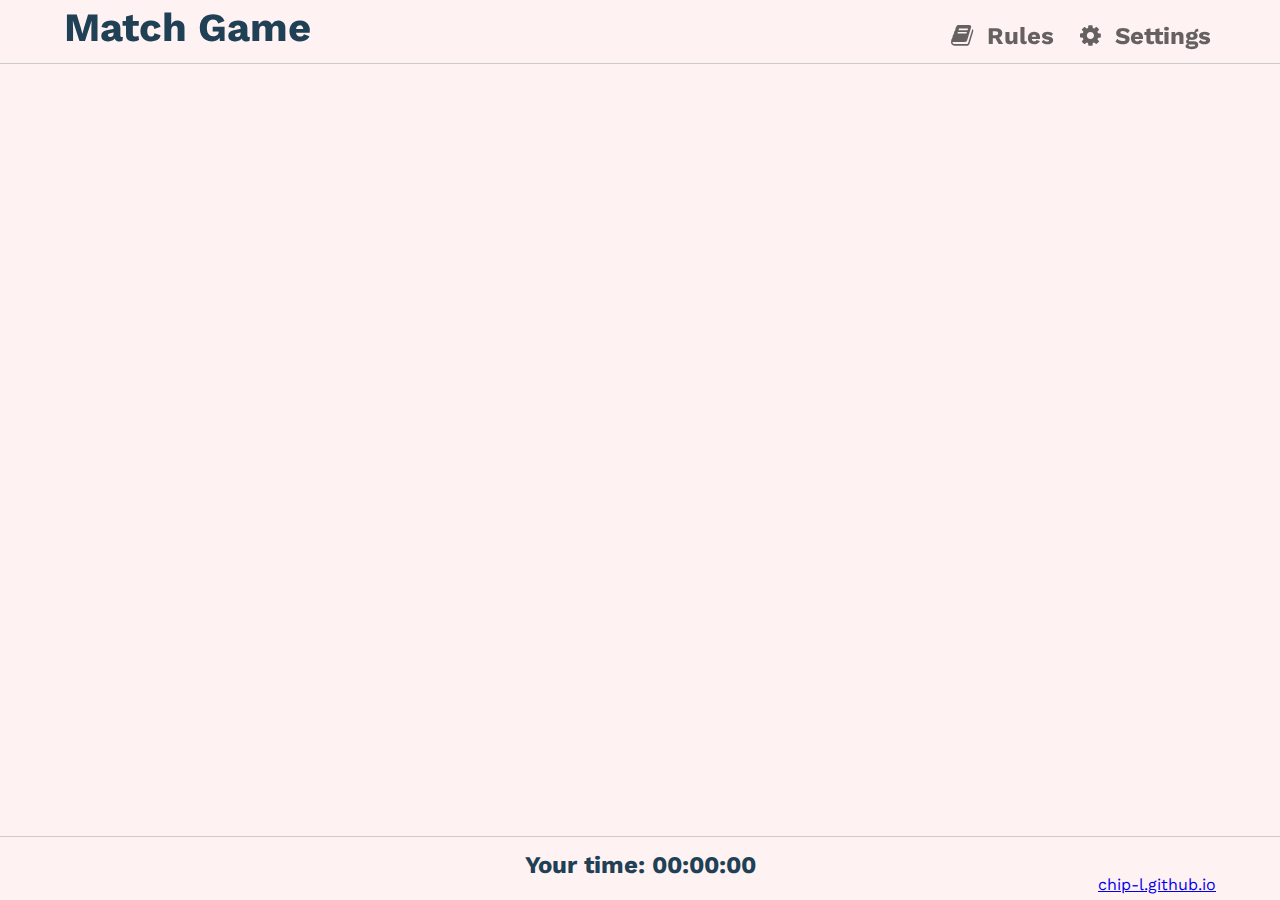
<file: index.html>
<!DOCTYPE html>
<html lang="en">
<head>
  <!-- Required meta tags -->
  <meta charset="utf-8">
  <meta http-equiv="X-UA-Compatible" content="IE=edge">
  <meta name="viewport" content="width=device-width, initial-scale=1.0">

  <title>Match Game</title>
  <meta name="description" content="A game of making matches">
  <meta name="author" content="Chip Long">

  <!-- favicon -->
  <link rel="shortcut icon" href="./favicon.png" type="image/x-icon">
  <link rel="icon" href="./favicon.png" type="image/x-icon">

  <!-- fonts -->
  <!-- for text -->
  <link rel="stylesheet" href="https://fonts.googleapis.com/css?family=Work+Sans:400,700,900">
  <!-- for cards -->
  <link rel="stylesheet" href="https://fonts.googleapis.com/css?family=Roboto+Mono:400,500,700">

  <!-- font awesome provides icons (http://fontawesome.io/icons/) -->
  <link rel="stylesheet" href="https://cdnjs.cloudflare.com/ajax/libs/font-awesome/4.7.0/css/font-awesome.min.css">

  <!-- reset the CSS to get rid of browser overwrites -->
  <link rel="stylesheet" href="./resources/css/reset.css">
	<!-- Main CSS file -->
  <link rel="stylesheet" href="./resources/css/style.css">

  <!--[if lt IE 9]>
    <script>
      window.alert("Get a new browser.");
    </script>
  <![endif]-->
</head>
<body>
  <header>
  	<div class="header-limiter">
      <div class="logo">
        <h1>Match Game</h1>
      </div>

  		<nav>
        <ul>
          <li>
            <a href="#" class="rule">
              <i class="fa fa-book" aria-hidden="true"></i>
              <span class="desktop-menu">&nbsp;Rules</span>
            </a>
          </li>
          <li>
            <a href="#" class="settings">
              <i class="fa fa-cog" aria-hidden="true"></i>
              <span class="desktop-menu">
                &nbsp;Settings
              </span>
            </a>
          </li>
          <li class="nodisplay">
            <a href="#" class="win"></a>
          </li>
        </ul>
  		</nav>
    </div>
  </header>
  <!-- game board
  game-board is a flex container (column) that holds game-rows
  game-row is a flex container that holds cards
  cards are determined by columns and are spaced evenly in the center of the board -->
  <div id="game" class="game-board">
    <!-- mock start
    <div class="game-row">
      <div class="card"></div>
    </div>
    mock end -->
  </div>

  <footer>
    <div class="footer-limiter">
      <div class="timer">
        <h2>Your time: <span id="timer">00:00:00</span></h2>
      </div>
      <a href="https://chip-l.github.io/">chip-l.github.io</a>
    </div>
  </footer>

  <!-- -  -  -  -  -  -  -  -  Custom Modal Dialog   -  -  -  -  -  -  -  - -->
  <!-- $block_page - dark background  -->
  <div class="custom_block_page">
    <!-- $pop_up -->
    <div class="custom_modal_box">
      <!-- $close button -->
      <a href="#" class="custom_modal_close"></a>
      <!-- $inner -->
      <div class="custom_inner_modal_box">
        loading...
      </div>
    </div>
  </div>

  <!-- old please delete -->
  <!-- <div class="container">
    <div class="row">
      <!-- Instructions -->
      <!-- <div class="col-md-3 col-xs-12">
        <!-- Timer section -->
        <!-- <div class="panel-group">
          <div class="panel panel-default">
            <div class="panel-body">
              <!-- <div class="timer"> -->
              <!-- <p>Your time: <span id="timer">00:00:00</span></p>
            </div>
          </div>
        </div>
        <!-- /Timer section -->
      <!-- </div>
    <!-- </div>
    <!-- /main row -->
  <!-- </div>
  <!-- /main container -->

  <!-- JQuery -->
  <script
    src="https://code.jquery.com/jquery-3.2.1.min.js"
    integrity="sha256-hwg4gsxgFZhOsEEamdOYGBf13FyQuiTwlAQgxVSNgt4="
    crossorigin="anonymous">
  </script>
  <!-- site JS scripts -->
  <script src="./resources/js/timer.js"></script>
  <script src="./resources/js/ui.js"></script>
  <script src="./resources/js/match-game.js"></script>
  <script src="./resources/js/main.js"></script>
  <script src="./resources/js/tests.js"></script>
</body>
</html>
</file>
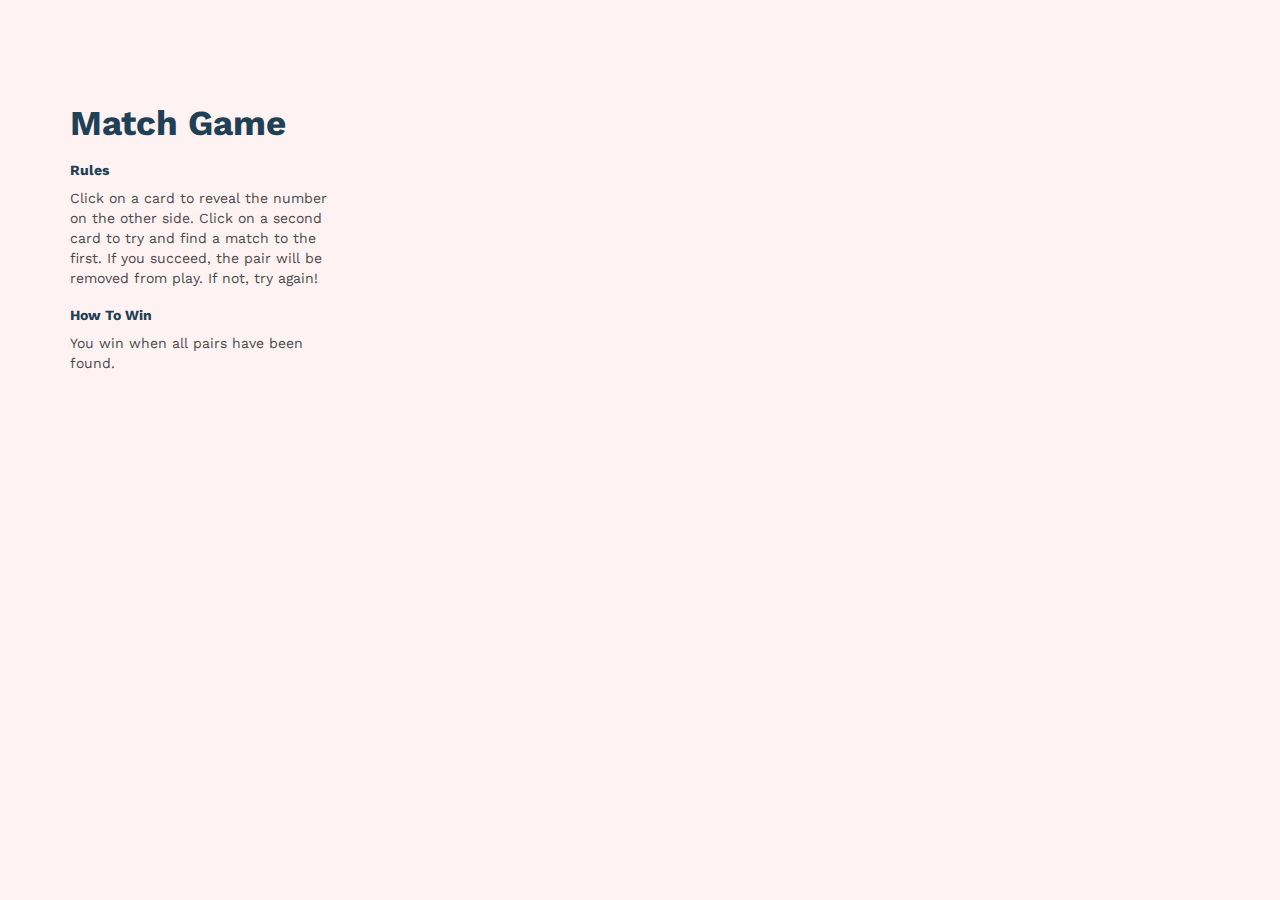
<file: resources/Misc/Match_Game_Solution/index.html>
<!DOCTYPE html>
<html>
<head>
  <title>Match Game</title>
  <link rel="icon" href="favicon.png" type="image/x-icon">
  <link href="https://fonts.googleapis.com/css?family=Work+Sans:400,700,900" rel="stylesheet">
  <link rel="stylesheet" type="text/css" href="./resources/css/reset.css">
  <link href="https://maxcdn.bootstrapcdn.com/bootstrap/3.3.7/css/bootstrap.min.css" rel="stylesheet"
        integrity="sha384-BVYiiSIFeK1dGmJRAkycuHAHRg32OmUcww7on3RYdg4Va+PmSTsz/K68vbdEjh4u" crossorigin="anonymous">
  <link rel="stylesheet" type="text/css" href="./resources/css/style.css">
</head>
<body>
  <div class="container">
    <div class="row">
      <div class="col-md-3 col-xs-12">
        <h1>Match Game</h1>
        <h2>Rules</h2>
        <p>Click on a card to reveal the number on the other side. Click on a second card to try and find a match to the first. If you succeed, the pair will be removed from play. If not, try again!</p>
        <h2>How To Win</h2>
        <p>You win when all pairs have been found.</p>
      </div>
      <div class="col-md-9 col-xs-12" id="game">
      </div>
    </div>
  </div>
  <script
    src="https://code.jquery.com/jquery-3.1.1.min.js"
    integrity="sha256-hVVnYaiADRTO2PzUGmuLJr8BLUSjGIZsDYGmIJLv2b8="
    crossorigin="anonymous"></script>
  <script type="text/javascript" src="./resources/js/match-game.js"></script>
  <script type="text/javascript" src="./resources/js/tests.js"></script>
</body>
</html>
</file>
<file: resources/css/style.css>
/****************************** Universal Styles ******************************/
html {
  font-family: "Work Sans", sans-serif;
  font-size: 16px;
  /* font-size: 2vw; */
}

body {
  background-color: rgb(255, 242,  242);
  color: rgb(32, 64, 86);
}

h1 {
  font-weight: bold;
  font-size: 1.5rem;
}

h2,
legend {
  font-size: 1.5rem;
  font-weight: bold;
}

p {
  color: rgb(74, 74, 74);
  padding: 1rem;
}

/******************************* Tags in Header *******************************/
header {
  position: fixed;
  height: 3rem;
  width: 100%;
  top: 0;

  border-bottom: 1px solid #ccc;
  padding: 0.5rem 0 1rem 0;
  margin-bottom: 0.5rem;
  box-sizing: border-box;
}

.header-limiter {
  max-width: 1200px; /* limits the width of the header content */
  text-align: center;
  margin: 0 auto;
  display: flex;
  justify-content: space-between;
}

.logo {
  display: inline-flex;
  justify-content: flex-start;
  align-items: center;
  flex-grow: 1;
  margin-left: 1.5rem;
}

nav {
  display: flex;
  align-items: flex-end;

  margin-right: 1.5rem;
}

ul {
  display: inline-flex;
}

li {
  padding-left: 1rem;
}

li a {
  padding: 0 5px;
  text-decoration: none;
  color: #000000;
  font-size: 1.5rem;
  font-weight: bold;
  opacity: 0.6;
  transition: opacity 300ms linear;
}

li a:hover {
  opacity: 1;
}

.nodisplay,
.desktop-menu {
  display: none;
}

footer {
  position: absolute;
  height: 3rem;
  width: 100%;
  bottom: 0;

  border-top: 1px solid #ccc;
  padding: 1rem 0 0.5rem 0;
  /* margin-top: 0.5rem; */
  box-sizing: border-box;
}

.footer-limiter {
  max-width: 1200px; /* limits the width of the header content */
  text-align: center;
  margin: 0 auto;
  /* display: flex;
  justify-content: space-between; */
}

.timer {
  display: block;
}

footer a {
  float: right;
  margin-right: 1.5rem;
}

/***************************** Tags in Game Board *****************************/
.game-board {
  padding: 3rem 0.5rem;
  margin: 0.5rem auto;
  overflow: hidden;
  max-height: calc(100vh - (2 * 3.5rem));
  max-width: calc(100vw - (2 * 0.5rem));
}

.game-row {
  display: flex;
  justify-content: center;

  padding: 0;
  margin: 0;
}

.card {
  flex: 1 0 auto;
  display: flex;
  justify-content: center;
  align-items: center;
  box-sizing: border-box;

  height: 100%;
  width: 100%;
  margin: 0;

  border: 4px solid #ffffff;
  border-radius: 8px;
  background-color: rgb(32, 64, 86);

  font-family: 'Roboto Mono', monospace;
  /* text-align: center;
  line-height: 14rem; */
  font-weight: 900;
  font-size: 7rem;
  color: rgb(255, 255, 255);

  cursor: pointer;
}

.empty {
  border: 4px solid rgb(255, 242,  242);
  background-color: rgb(255, 242,  242);
}

.card:before {
  content: '';
  float: left;
  padding-top: 100%;
}

/**************************** Custom Modal Dialog  ****************************/
/* covers the background */
.custom_block_page {
  display: none;
  z-index: 10;
  position: absolute;
  top: 0;
  left: 0;

  height: 100vh;
  width: 100vw;

  background-color: rgba(0,0,0,0.6);
}

/* outer box ($pop_up) */
.custom_modal_box {
  display: none;
  z-index: 50;
  position: absolute;
  left: 10%;
  top: 20%;

  height: auto;
  width: 80%;

  border: 1px solid rgba(0, 0, 0, 0.2);
  box-shadow: 0px 2px 7px #292929;
    -moz-box-shadow: 0px 2px 7px #292929;
    -webkit-box-shadow: 0px 2px 7px #292929;
  border-radius: 10px;
    -moz-border-radius: 10px;
    -webkit-border-radius: 10px;

  /* this color is based off of the background color in the inner at .5 opacity (opacity won't work here without using RGBA) */
  background: #aba4a4;
}

/* inner box */
.custom_inner_modal_box {
  /* height & width need to subtract the sum of padding + margin */
  height: calc(100% - 60px);
  width: calc(100% - 60px);
  padding: 15px;
  margin: 15px; /* outside of the box's border */
  /* overflow: visible; */

  border-radius: 10px;
    -moz-border-radius: 10px;
    -webkit-border-radius: 10px;

  /* customize this for the site */
  background-color: #F1E8E8;
}

/* close button (floats up and to the right) */
.custom_modal_close {
  display: block;
  position: relative;
  float: right;
  top: -25px;
  left: 20px;

  height: 50px;
  width: 50px;

  background: url('../images/Actions-window-close-icon.png');
  background-size: contain;
  background-repeat: no-repeat;
}

/******************* Custom Modal Dialog additional formats *******************/
#playAgain {
  text-align: center;
}

#custom-content {
  margin: 2rem auto;
}

/* mostly copied from a bootstrap button */
.btn-info {
  display: inline-block;
  margin-bottom: 0;

  padding: 10px 16px;
  font-size: 18px;
  line-height: 1.3333333;
  border-radius: 6px;
  border: 1px solid transparent;

  text-align: center;
  vertical-align: middle;
  white-space: nowrap;
  background-image: none;
  color: #fff;
  background-color: #9FAB87;
  border-color: #B4B38B;

  user-select: none;
  cursor: pointer;
}

.btn-info:hover,
.btn-info:active {
  background-color: #C9BB90;
  border-color: #D4D1A9;
  outline: none;
}

.btn-info:focus {
  background-color: #C9BB90;
  border-color: #DFFEE0;
  outline: none;
}

.btn-info.active.focus,
.btn-info.active:focus,
.btn-info.active:hover,
.btn-info:active.focus,
.btn-info:active:focus,
.btn-info:active:hover {
  background-color: #D4D1A9;
  border-color: #DFFEE0;
  outline: none;
}

/*
greens (from palletron):
normal: #9FAB87/#B4B38B
hover: #C9BB90/#D4D1A9
active: #C9BB90/#D4D1A9
focus: #C9BB90/#DFFEE0
other: #D4D1A9/#DFFEE0

blues (bootstrap original colors):
normal: #5bc0de/#46b8da
hover: #31b0d5/#269abc
active: #31b0d5/#269abc
focus: #31b0d5/#1b6d85
other: #269abc/#1b6d85
*/

fieldset {
  margin: 1rem;
  padding: 0.5rem;

  border-width: 2px;
  border-style: groove;
  border-color: threedface;
  border-image: initial;
}

legend {
  margin-left: 0.5rem;
  padding: 1rem;
}

label {
  line-height: 2.5rem;
}

#settings .btn-info {
  margin-left: 3rem;
  margin-bottom: 0.5rem;
}




@media screen and (min-width: 445px) {
  h1 {
    font-size: 2.5rem;
  }

  header,
  footer {
    height: 4rem;
  }

  .game-board {
    padding: 4rem 0.5rem;
    max-height: calc(100vh - (2 * 4.5rem));
  }
}

@media screen and (min-width: 778px) {
  .desktop-menu {
    display: inherit;
  }

  .mobile-menu {
    display: none;
  }
}
</file>
<file: resources/Misc/Match_Game_Solution/resources/css/style.css>
html {
  font-size: 16px;
}

body {
  min-width: 400px; /* To emulate Chrome min-width */
  background-color: rgb(255, 242, 242);
  font-family: "Work Sans", sans-serif;
  color: rgb(32, 64, 86);
}

h1 {
  font-size: 2.1875rem;
  font-weight: bold;
}

h2 {
  font-size: .875rem;
  font-weight: bold;
}

p {
  font-size: .875rem;
  color: rgb(74, 74, 74);
}

.container {
  padding-top: 5.25rem;
}

.card {
  display: flex;
  justify-content: center;
  align-items: center;
  height: 12.5rem;
  border: 4px solid white;
  border-radius: 8px;
  background-color: rgb(32, 64, 86);
  font-size: 7rem;
  font-weight: 900;
  color: rgb(255, 255, 255);
  cursor: pointer;
}
</file>
